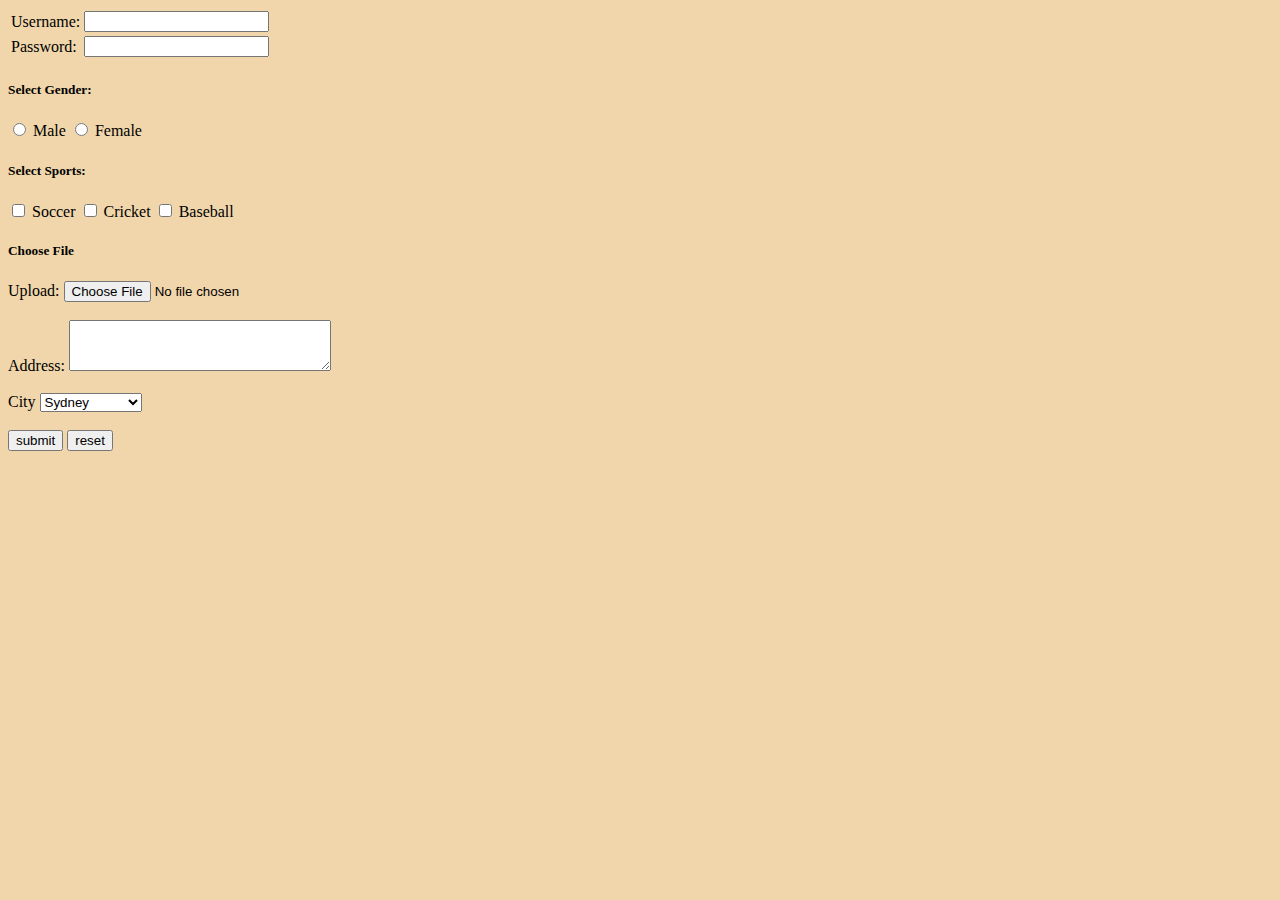
<file: contact.html>
<!DOCTYPE html>
<html lang="en" dir="ltr">
  <head>
    <meta charset="utf-8">
    <title>Contact</title>
      <link rel="icon" href="images/favicon.ico">
  </head>
  <body bgcolor=#f1d6ab>

<form>
  <table>
    <tr>
      <td><label for="username">Username:</label></td>
      <td><input type = "text" name="username" id="username"></td>
    </tr>

    <tr>
      <td><label for="user-pwd">Password:</label></td>
      <td><input type = "password" name="user-password" id="user-pwd"></td>
    </tr>
  </table>

<h5>Select Gender:</h5>
  <input type = "radio" name="gender" id="male">
  <label for="male">Male</label>
  <input type = "radio" name="gender" id="female">
  <label for="female">Female</label>
<br>
<h5>Select Sports:</h5>
  <input type = "checkbox" name="sports" id="soccer">
  <label for="soccer">Soccer</label>
  <input type = "checkbox" name="sports" id="cricket">
  <label for="cricket">Cricket</label>
  <input type = "checkbox" name="sports" id="baseball">
  <label for="baseball">Baseball</label>
<h5>Choose File</h5>
  <label for="file-select">Upload:</label>
  <input type = "file" name="upload" id="file-select">
<br>
<br>
  <label for="address">Address:</label>
  <textarea rows="3" cols="30 "type = "file" name="upload" id="file-select"></textarea>
<br>
<br>
<label for="soccer">City</label>
<select class="" name="city" id="city">
  <option value="sydney">Sydney</option>
  <option value="brisbane">Brisbane</option>
  <option value="melbourne">Melbourne</option>
  <option value="portmoresby">Port Moresby</option>
</select>
<br>
<br>
  <input type="submit" name="submit" value="submit">
  <input type="reset" name="reset" value="reset">
</form>

  </body>
</html>
</file>
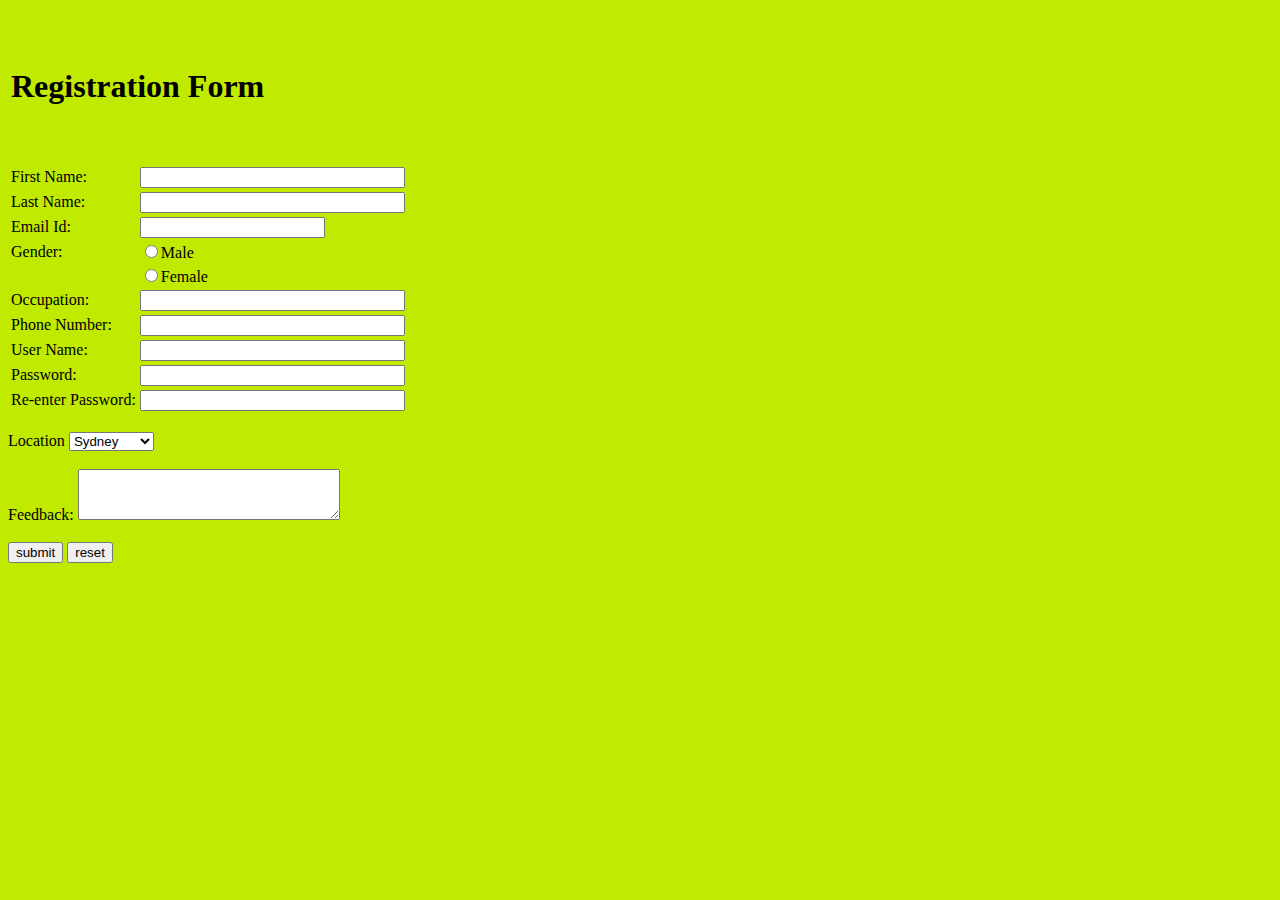
<file: registrationform.html>
<!DOCTYPE html>
<html lang="en" dir="ltr">
  <head>
    <meta charset="utf-8">
    <title>Registration Form</title>
    <link rel="icon" href="images/favicon.ico">
  </head>
  <body bgcolor="cream">
    <br>
    <br>

<form>
  <table border="0">
    <tr>
      <td width="100%" colspan="4">
<p align="center"><h1>Registration Form</h1></p>
<br>
<br>

    <tr>
      <td>First Name:</td>
      <td><input type = "text" name="fname" size="30" maxlength="20"></td>
    </tr>

    <tr>
      <td>Last Name:</td>
      <td><input type = "text" name="lname" size="30"></td>
    </tr>

    <tr>
      <td>Email Id:</td>
      <td><input type = "email" name="email_id"></td>
    </tr>

    <tr>
      <td>Gender:</td>
      <td><input type = "radio" name="gender" id="male">Male</td>
    </tr>

    <tr>
      <td></td>
      <td><input type="radio" name="gender" id="female">Female</td>
    </tr>

    <tr>
      <td>Occupation:</td>
      <td><input type = "text" name="fname" size="30" maxlength="20"></td>
    </tr>

    <tr>
      <td>Phone Number:</td>
      <td><input type = "text" name="fname" size="30" maxlength="20"></td>
    </tr>

    <tr>
      <td>User Name:</td>
      <td><input type = "text" name="fname" size="30" maxlength="20"></td>
    </tr>

    <tr>
      <td>Password:</td>
      <td><input type="password" name="fname" size="30" maxlength="20"></td>
    </tr>

    <tr>
      <td>Re-enter Password:</td>
      <td><input type = "password" name="fname" size="30" maxlength="20"></td>
    </tr>
  </table>

<br>
<label for="Location">Location</label>
<select class="" name="city" id="city">
  <option value="sydney">Sydney</option>
  <option value="brisbane">Brisbane</option>
  <option value="melbourne">Melbourne</option>
</select>

<br>
<br>

  <label for="feedback">Feedback:</label>
  <textarea rows="3" cols="30 "type = "file" name="upload" id="file-select"></textarea>
<br>
<br>

  <input type="submit" name="submit" value="submit">
  <input type="reset" name="reset" value="reset">
</form>

  </body>
</html>
</file>
